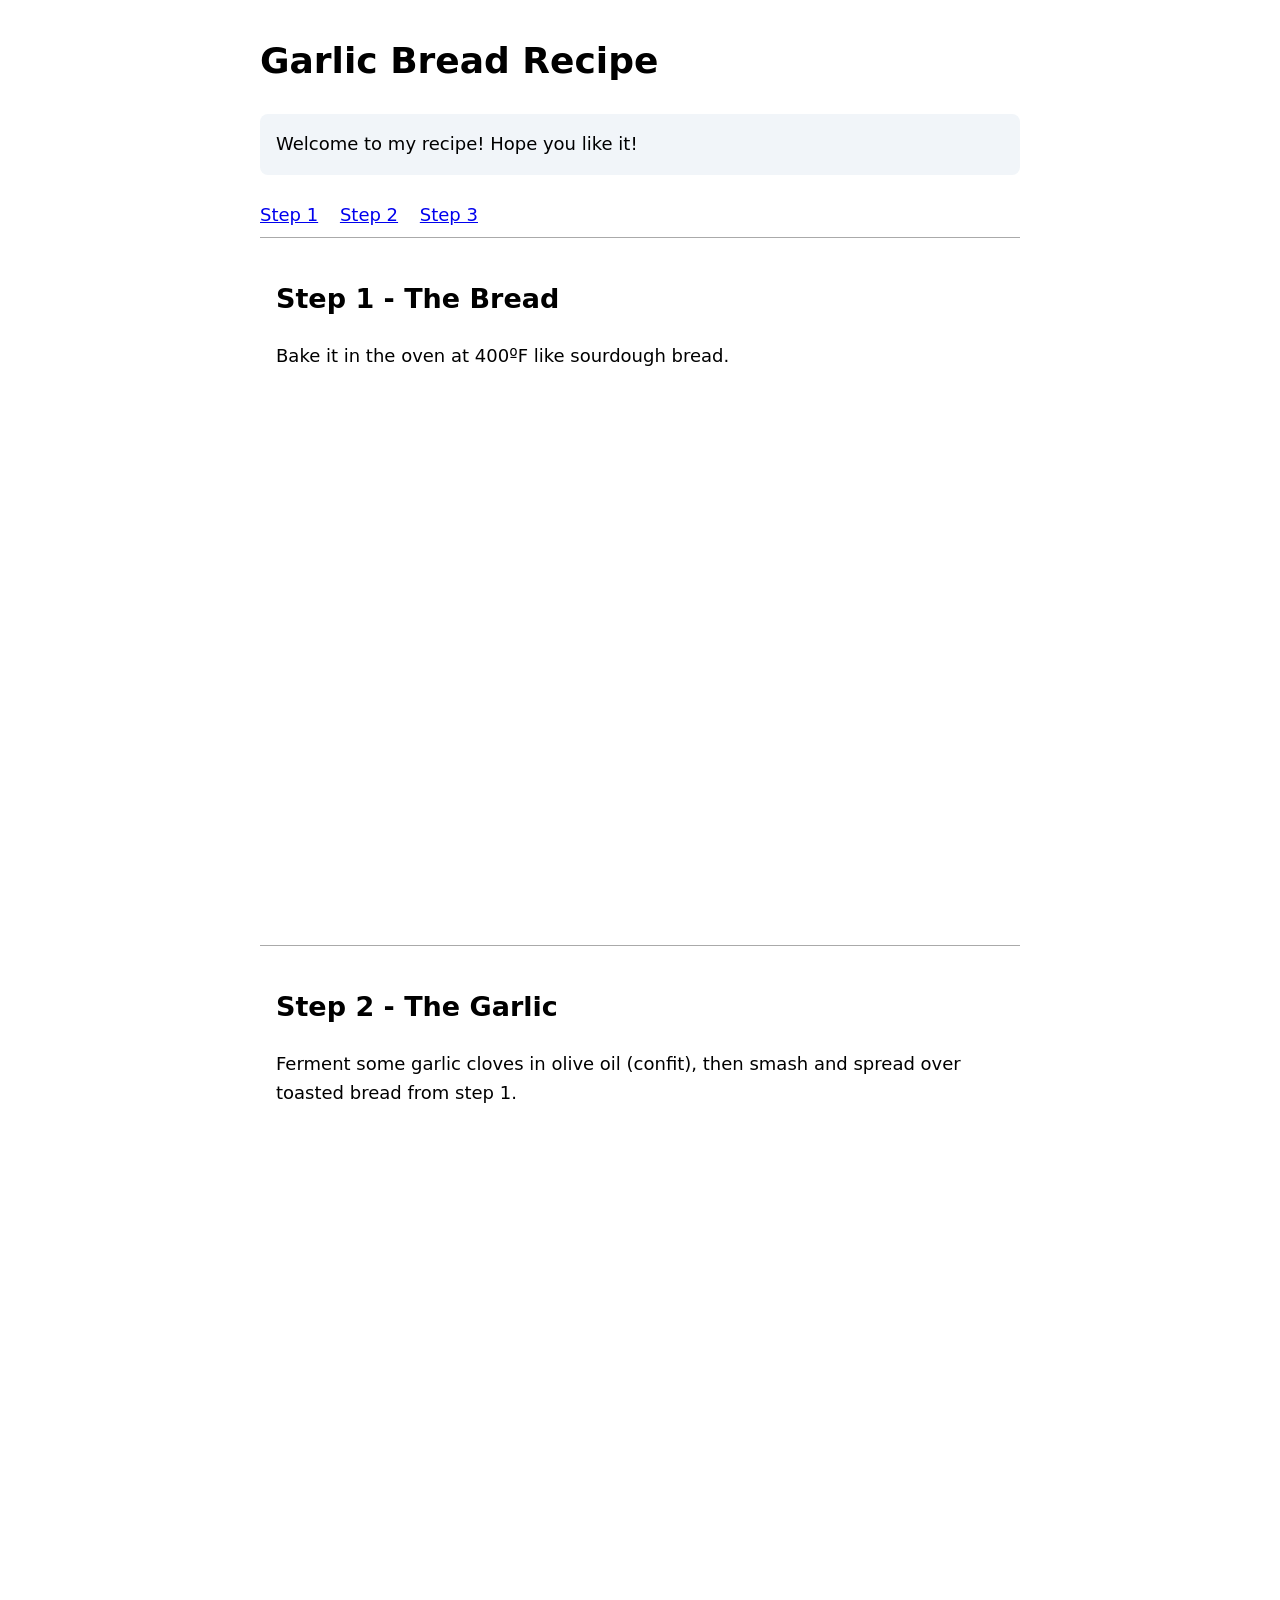
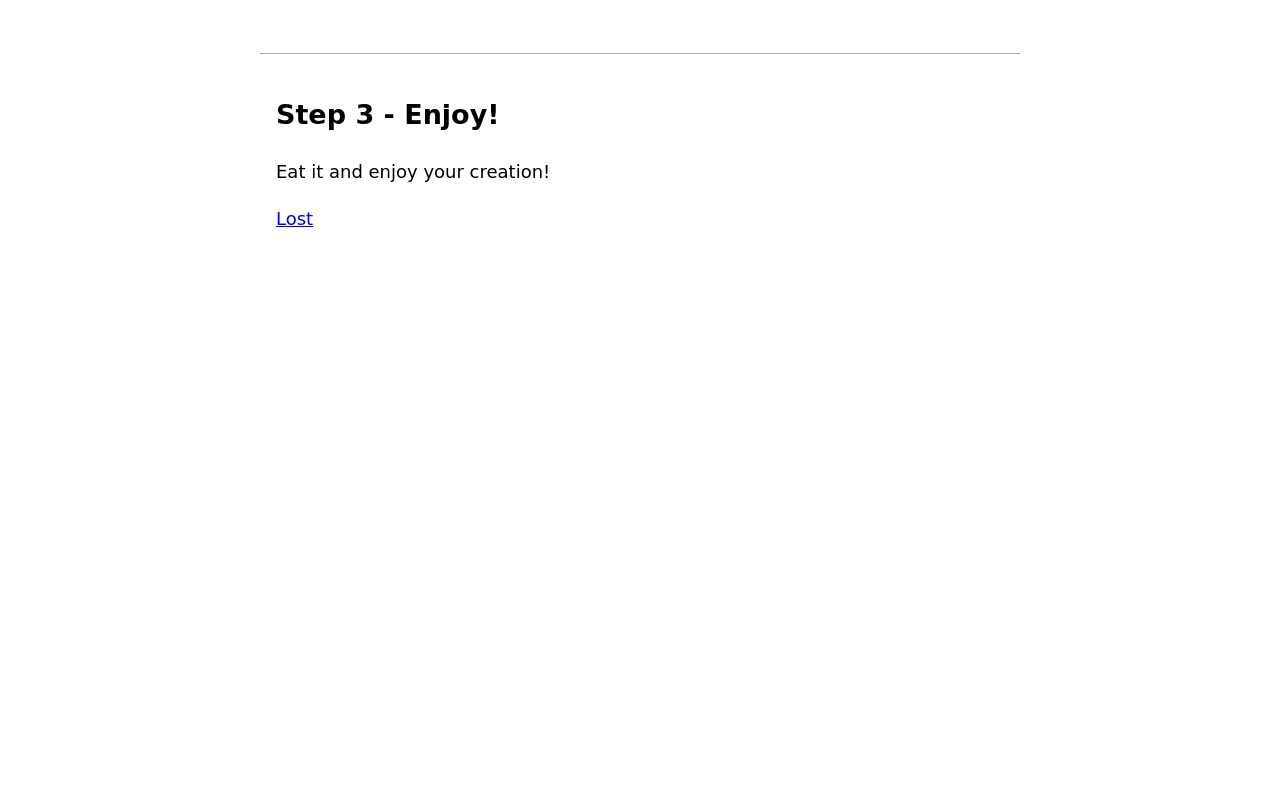
<file: test_page.html>
<!doctype html>
<html lang="en">
  <head>
    <meta charset="utf-8" />
    <meta name="viewport" content="width=device-width, initial-scale=1" />
    <title>Garlic Bread Recipe</title>
    <style>
      /* A little spacing makes the page readable and gives scrolling a purpose. */
      body {
        font:
          18px/1.6 system-ui,
          sans-serif;
        max-width: 760px;
        margin: 2rem auto;
        padding: 0 1rem;
      }
      nav a {
        display: inline-block;
        margin: 0.5rem 1rem 0.5rem 0;
      }
      section {
        min-height: 75vh;
        padding: 1rem;
        border-top: 1px solid #aaa;
      }
      .note {
        background: #f1f5f9;
        padding: 1rem;
        border-radius: 0.5rem;
      }
    </style>
  </head>
  <body>
    <h1>Garlic Bread Recipe</h1>
    <p class="note">Welcome to my recipe! Hope you like it!</p>
    <nav aria-label="Demo links">
      <a href="#step-1">Step 1</a>
      <a href="#step-2">Step 2</a>
      <a href="#step-3">Step 3</a>
    </nav>
    <section id="step-1">
      <h2>Step 1 - The Bread</h2>
      <p>Bake it in the oven at 400ºF like sourdough bread.</p>
    </section>
    <section id="step-2">
      <h2>Step 2 - The Garlic</h2>
      <p>
        Ferment some garlic cloves in olive oil (confit), then smash and spread
        over toasted bread from step 1.
      </p>
    </section>
    <section id="step-3">
      <h2>Step 3 - Enjoy!</h2>
      <p>Eat it and enjoy your creation!</p>
      <a href="#step-1">Lost</a>
    </section>
  </body>
</html>
</file>
